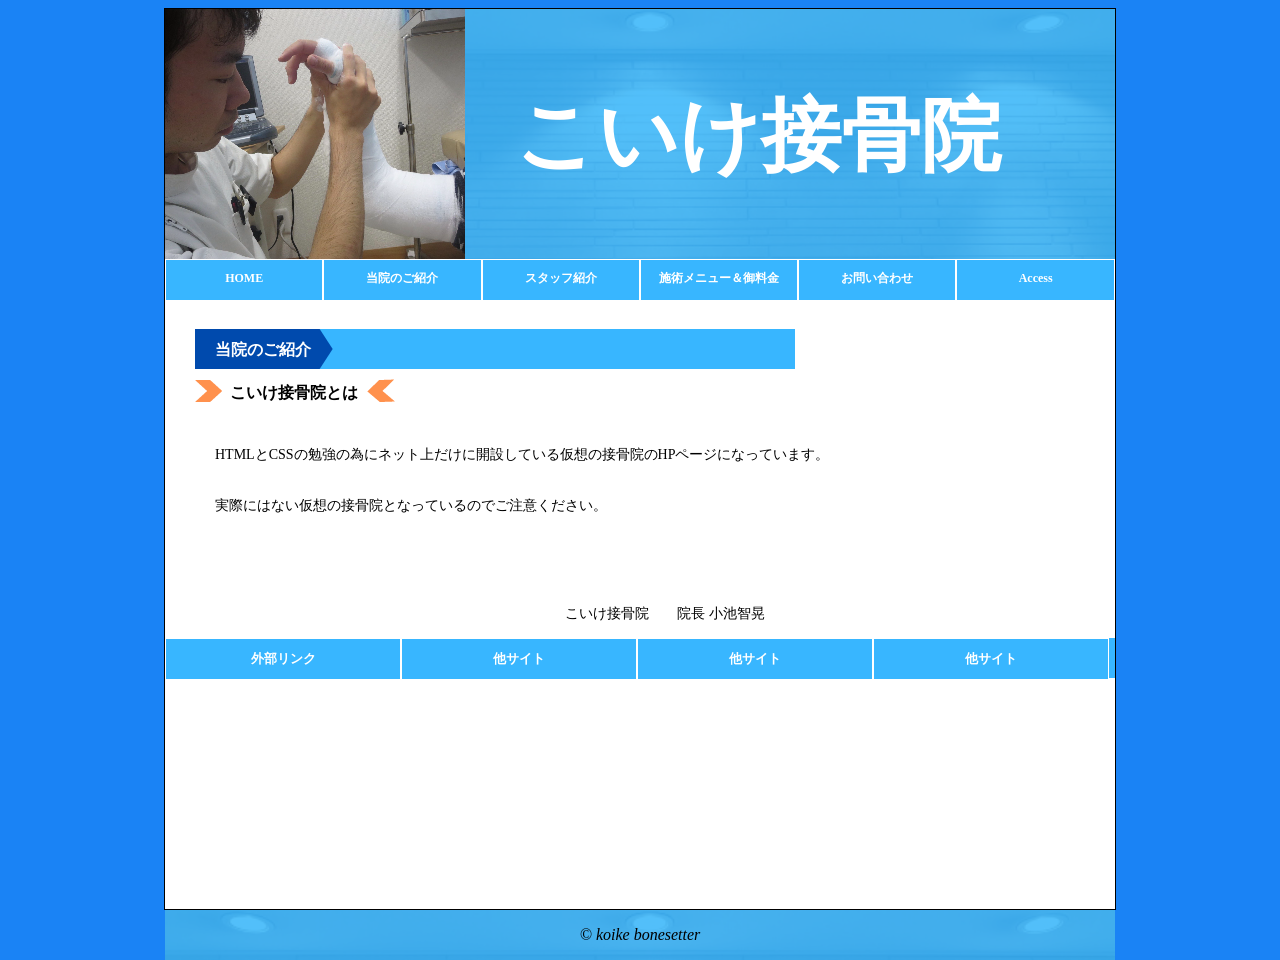
<file: index.html>
<!DOCTYPE html>
<html lang="ja">
<head>
    <meta charset="UTF-8">
    <title>こいけ接骨院</title>
<link rel="stylesheet" type="text/css" href="./inshoukai.css" media="all" />
</head>
<body>
 <div id="wrapper_sotowaku">
    <div id="header">
        <h1>こいけ接骨院</h1>
        <div id="header_picture2"></div>
    </div>

    
    <div id="globalNav">
        <ul> 
            <li><a href="https://tomoaki0726.github.io/koikesekkotuin/">HOME</a></li>
            <li><a href="https://tomoaki0726.github.io/inshoukai/">当院のご紹介</a></li>
            <li><a href="https://tomoaki0726.github.io/staff-shoukai/">スタッフ紹介</a></li>
            <li><a href="https://tomoaki0726.github.io/menu/">施術メニュー＆御料金</a></li>
            <li><a href="https://tomoaki0726.github.io/contact/">お問い合わせ</a></li>
            <li><a href="https://tomoaki0726.github.io/access/">Access</a></li>
        </ul>
    </div>


    <div id="section_wrapper">
        <div id="section_title_image">
            <h2>当院のご紹介</h2>
        </div>
        <div id="section">
            <h3>こいけ接骨院とは</h3>
            <p class="title_text">HTMLとCSSの勉強の為にネット上だけに開設している仮想の接骨院のHPページになっています。</p>
            <p class="title_text">実際にはない仮想の接骨院となっているのでご注意ください。</p></br>
            <p class="title_text2">こいけ接骨院　　院長 小池智晃</p>
                
                
            
        </div>
    </div>
        <div id="bottom_nav">
            <ul>
                <li>
                    <a >外部リンク</a>
                </li>
                <li>
                    <a href="http://www.google.co.jp/">他サイト</a>
                </li>
                <li>
                    <a href="http://www.google.co.jp/">他サイト</a>
                </li>
                <li>
                    <a href="http://www.google.co.jp/">他サイト</a>
                </li>
                
                </li>
            </ul>
        </div>
</div>
        <div id="push" class="clearfix">
        </div>

        <div id="footer">
        <address>&copy; koike bonesetter</address>
        </div>
</body>
</html>
</file>
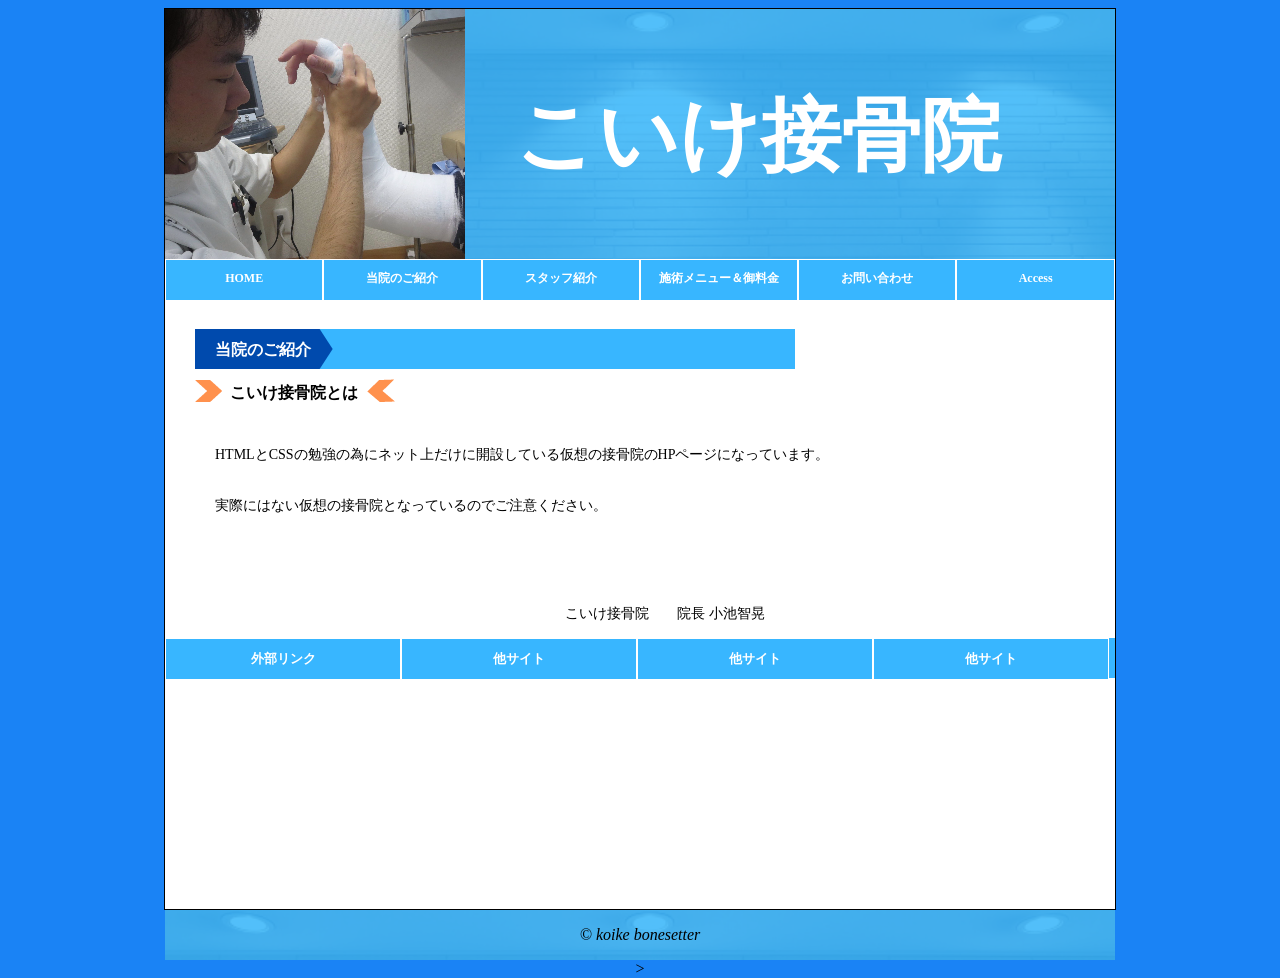
<file: inshoukai.html>
<!DOCTYPE html>
<html lang="ja">
<head>
    <meta charset="UTF-8">
    <title>こいけ接骨院</title>
<link rel="stylesheet" type="text/css" href="./inshoukai.css" media="all" />
</head>
<body>
 <div id="wrapper_sotowaku">
    <div id="header">
        <h1>こいけ接骨院</h1>
        <div id="header_picture2"></div>
    </div>

    
    <div id="globalNav">
        <ul>
            <li><a href="http://www.google.co.jp/">HOME</a></li>
            <li><a href="http://www.google.co.jp/">当院のご紹介</a></li>
            <li><a href="http://www.google.co.jp/">スタッフ紹介</a></li>
            <li><a href="http://www.google.co.jp/">施術メニュー＆御料金</a></li>
            <li><a href="http://www.google.co.jp/">お問い合わせ</a></li>
            <li><a href="http://www.google.co.jp/">Access</a></li>
        </ul>
    </div>


    <div id="section_wrapper">
        <div id="section_title_image">
            <h2>当院のご紹介</h2>
        </div>
        <div id="section">
            <h3>こいけ接骨院とは</h3>
            <p class="title_text">HTMLとCSSの勉強の為にネット上だけに開設している仮想の接骨院のHPページになっています。</p>
            <p class="title_text">実際にはない仮想の接骨院となっているのでご注意ください。</p></br>
            <p class="title_text2">こいけ接骨院　　院長 小池智晃</p>
                
                
            
        </div>
    </div>
        <div id="bottom_nav">
            <ul>
                <li>
                    <a >外部リンク</a>
                </li>
                <li>
                    <a href="http://www.google.co.jp/">他サイト</a>
                </li>
                <li>
                    <a href="http://www.google.co.jp/">他サイト</a>
                </li>
                <li>
                    <a href="http://www.google.co.jp/">他サイト</a>
                </li>
                
                </li>
            </ul>
        </div>
</div>
        <div id="push" class="clearfix">
        </div>

        <div id="footer">
        <address>&copy; koike bonesetter</address>
        </div>
</body>
</html>>
</file>
<file: inshoukai.css>
@charset "utf-8";

html{
	height: 100%;
}

body{
	height: 100%;
	text-align: center;
	background: #0076f4e5;
}
#wrapper_sotowaku{
	width: 950px;
	height: auto !important;
	min-height: 100%;
	margin: 0 auto -50px;
	background: #ffffff;
	border-left: 2px solid black;
    border-right: 2px solid black;
    border: 1px solid black;
   
}

#header{
	position: relative;
	height:250px;
	width: 950px;
	background: url('./k_header.png')repeat-x;
	
	
}

#header h1{
	height:100%;
	width: 60%;
	text-align: left;
	font-size: 80px;
	color: #ffffff;	
	position:absolute; 
		top: 20px;
		left: 350px;
		
}

#header_picture2{
	height: 100%;
	width: 100%;
	background: url('./k_main.png')no-repeat;
	display: inline-block;

	
}





#push{
	height: 50px;
}

.clearfix{
	display: block;
	clear: both;
}


#footer{
	position: relative;
	height: 50px;
	width: 950px;
	margin: 0 auto;
	background: url('./k_header.png')repeat-x;
}

address{
	line-height: 50px;
}




ol, ul, li,tr, th, td {
   margin: 0;
   padding: 0;
   

}
ol, ul {
	list-style: none;
}

#globalNav ul{
	position: relative;
	height: 40px;
	width: 100%;
	background: #ffffff url('./k_navoff.png')repeat-x;

}
#globalNav ul li{
	float: left;
	height: 40px;
	width: 156.3px;
	background: #ffffff url('./k_navoff.png')repeat-x;
	border: 0.5px solid #ffffff;


}

#globalNav li a{
	height: 40px;
	width: 156.3px;
	text-decoration: none;
	font-size: 12px;
	font-weight: bold;
	color: #ffffff;
	line-height: 3.0;
	
}

#bottom_nav ul{
	height: 40px;
	position: relative;
	width: 950px;
	background: #ffffff url('./k_navoff.png')repeat-x;
	
}
#bottom_nav ul li{
	float: left;
	height: 40px;
	width: 234px;
	background: #ffffff url('./k_navoff.png')repeat-x;
	border: 1.2px solid #ffffff;
}

#bottom_nav li a{
	height: 40px;
	width: 235px;
	text-decoration: none;
	font-size: 13px;
	font-weight: bold;
	color: #ffffff;
	line-height: 3.0;
}


ul li#active a, ul li a:hover{
	float:left;
	background: #ffffff url('./k_navon.png')repeat-x;
	
}


    

#section_wrapper{
	height: 100%;
	width: 950px;
	text-align: left;
    color: #000000;
    background: #ffffff;
   

	
	
}

#section_title_image{
	height: 40px;
	width: 650px;
    margin: 30px 30px 0px 30px;
	background: #ffffff url('./k_home.png') no-repeat;	
	
}

#section_title_image h2{
    margin: 0px 0px 0px 20px;
    padding: 5px 0px 0px 0px;
	line-height: 2.0;
	font-size: 16px;
	font-weight: bold;
	color: #ffffff;


}

#section{
	height: 100%;
	width: 650px;
	line-height: 2.7;
	text-indent: 15px;
	font-size: 16px;
	font-weight: bold;

	
}

#section h3{

	width: 950px;
	height: 100%;
	font-size: 16px;
	font-weight: bold;
	text-indent: 15px;
	padding: 2px 0px 0px 20px;
	background: url('./k_news.png') no-repeat left center;
	background-position: 0% 40%;
	margin: 0px 15px 30px 30px;


}

.title_text{
	width: 950px;
	height: 100%;
	margin: 0px 15px 30px 30px;
	line-height: 1.5;
	font-size: 14px;
	font-weight: normal;
	text-indent: 20px;
	background-position: 0% -5%;

}

.title_text2{
	width: 950px;
	height: 100%;
    line-height: 1.5;
	font-size: 14px;
	font-weight: normal;
	text-indent: 400px;
	background-position: 0% -5%;

}



.main_text{
	width: 950px;
	height: 100%;
	margin: 0px 15px 30px 30px;
	font-size: 14px;
	font-weight: normal;
	text-indent: 20px;
	

}


html{
	height: 100%;
}

body{
	height: 100%;
	text-align: center;
	background: #0076f4e5;
}
</file>
